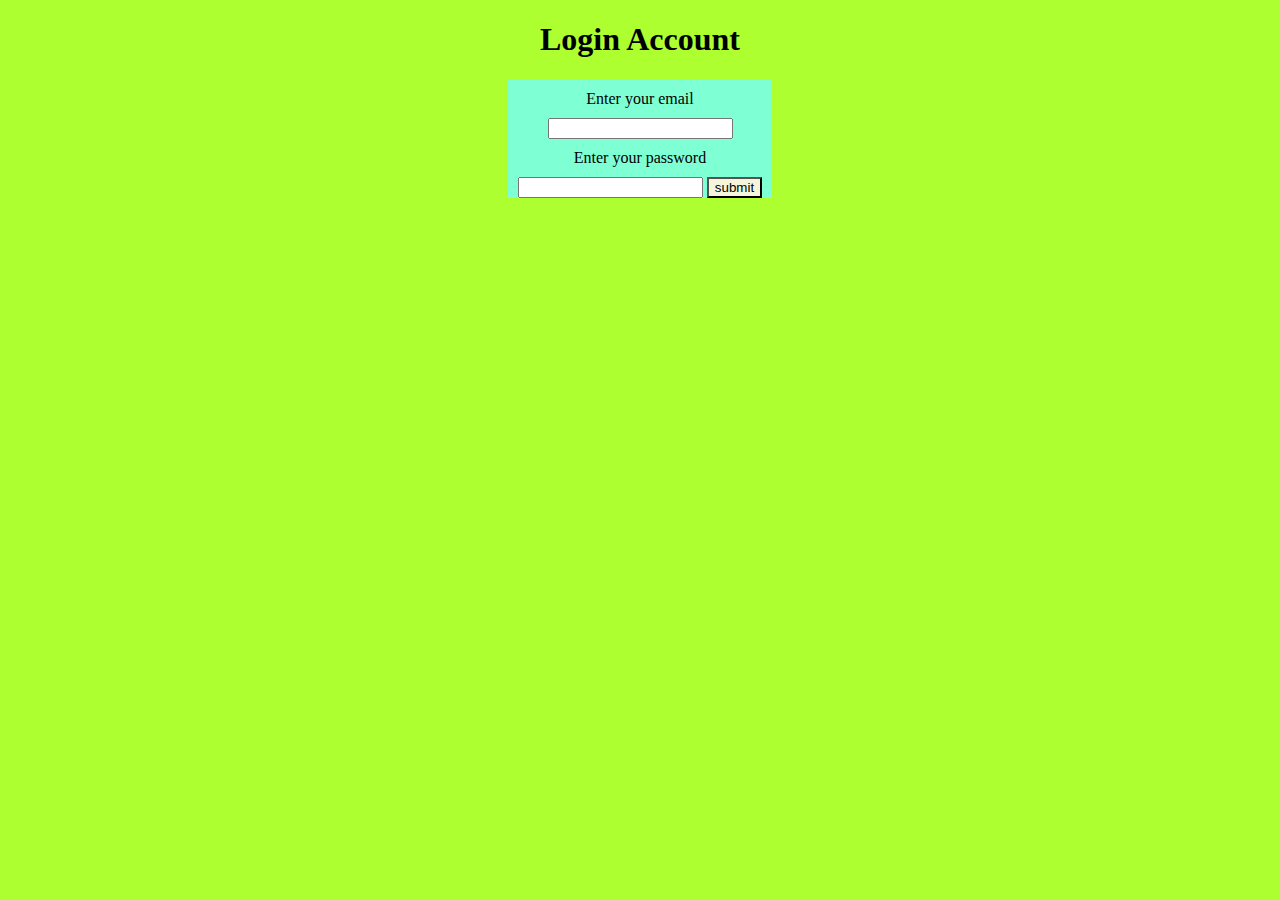
<file: index.html>
<!DOCTYPE html>
<html lang="en">
<head>
    <meta charset="UTF-8">
    <meta http-equiv="X-UA-Compatible" content="IE=edge">
    <meta name="viewport" content="width=device-width, initial-scale=1.0">
    <title>Login Form</title>
    <style>
        body{
            background-color: greenyellow;
        }
    label
{
display: block;
padding: 10px;
}
h1
{
    text-align: center;
}
form
{
text-align: center;
background-color: aquamarine;
margin: 0px 500px 0px 500px;
}
#submit
{
    padding: 10px;
}
input[type=submit]
{
    background-color: beige;
}
input[type=submit]:hover
{
    background-color:pink;
}
    </style>
</head>
<body>
    <h1>Login Account</h1>
    <form action="http://127.0.0.1:5500/satish/form.html" method="get">
        <label for="mail">Enter your email</label>
        <input type="email" name="mail" required>
        <label for="password">Enter your password</label>
        <input type="password">
        <input type="submit" value="submit">
    </form>
</body>
</html>
</file>
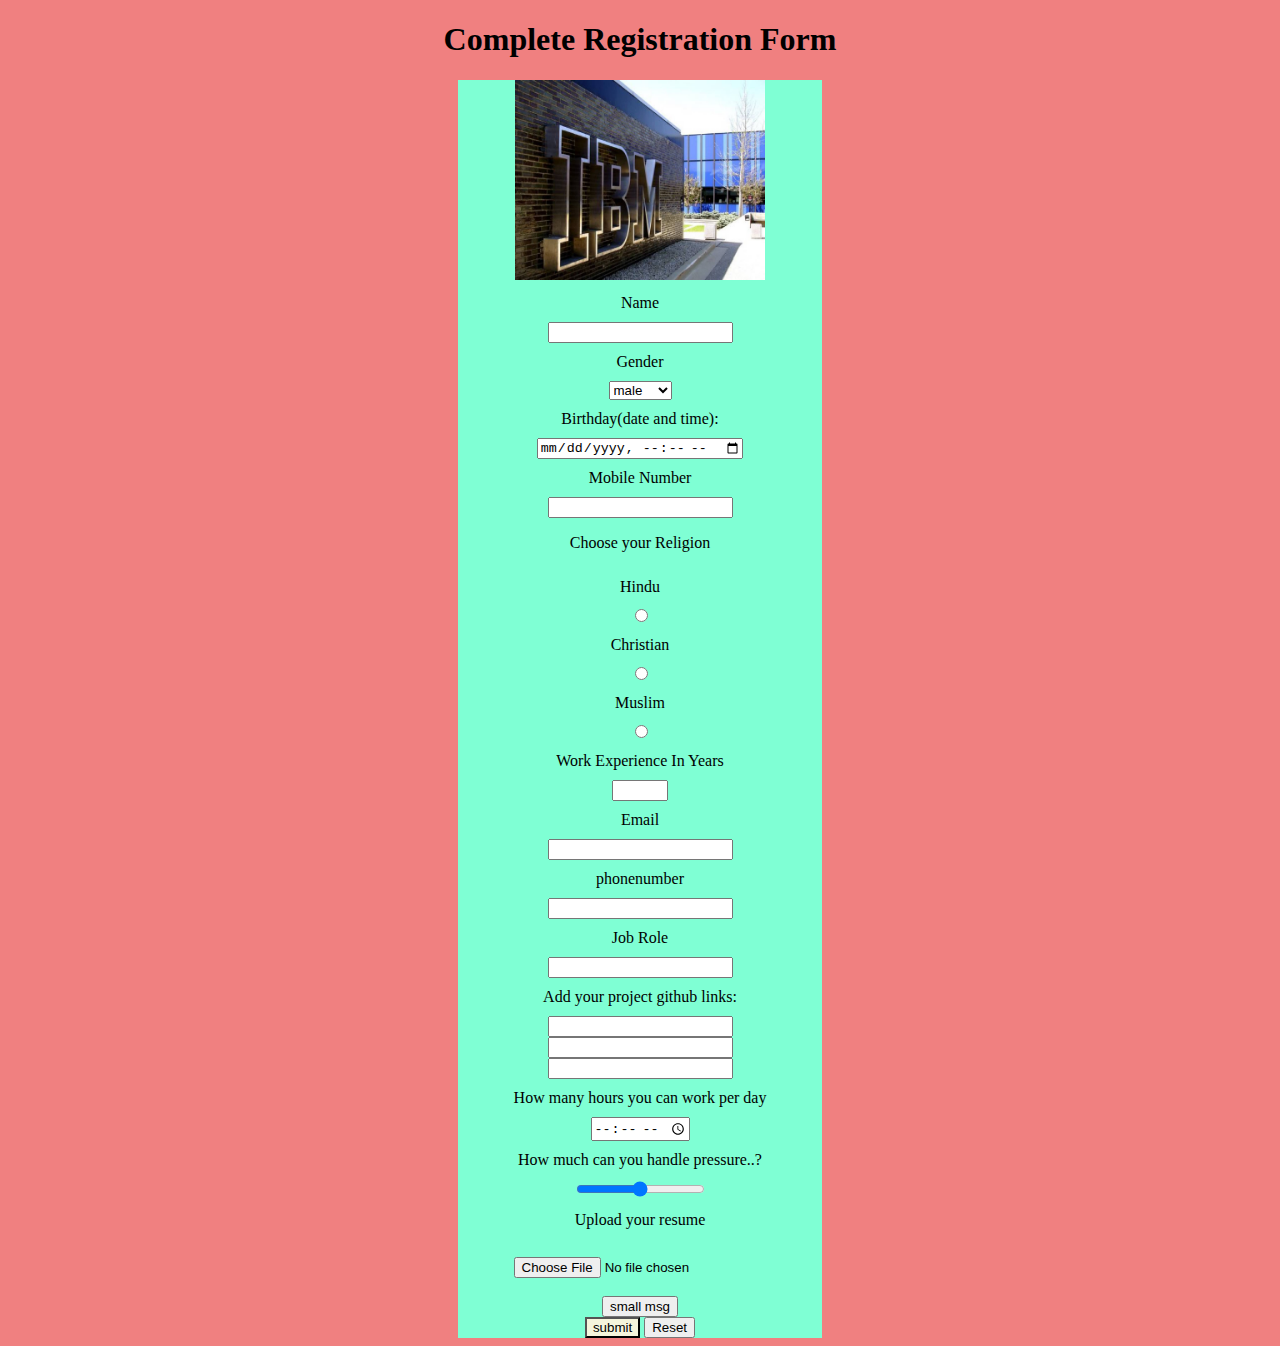
<file: form.html>
<!DOCTYPE html>
<html lang="en">
<head>
    <meta charset="UTF-8">
    <meta name="viewport" content="width=device-width, initial-scale=1.0">
    <title>IBM</title>
    <link rel="stylesheet" href="form.css">
</head>
<body>
    <h1>Complete Registration Form</h1>
    <form action="http://127.0.0.1:5500/satish/form.html" method="get">
        <img src="ibm.jpg" height="200" width="250">
        <label for="name">Name</label>
        <input type="text" name="Name" required>
        <label>Gender</label>
        <select id="gender">
            <option value="male">male</option>
            <option value="female">female</option>
            <option value="others">others</option>
        </select>
        <label for="birthdaytime">Birthday(date and time):</label>
        <input type="datetime-local" id="birthdaytime" name="birthdaytime">
        <label for="number">Mobile Number</label>
        <input type="tel" name="number">
        <p>Choose your Religion</p>
        <label for="Indian">Hindu</label>
        <input type="radio" name="Nationality"><br>
        <label for="Austrilian">Christian</label>
        <input type="radio" name="Nationality"><br>
        <label for="American">Muslim</label>
        <input type="radio" name="Nationality">
        <label for="exp">Work Experience In Years</label>
        <input type="number" name="exp" min="1" max="10">
        <label for="email">Email</label>
        <input type="email" id="email" name="name" required>
        <label for="phonenumber">phonenumber</label>
        <input type="tel" name="tel" required>
        <label for="job role">Job Role</label>
        <input type="search" name="job role">
        <label for="home">Add your project github links:</label>
        <input type="url" name="home"><br>
        <input type="url" name="home"><br>
        <input type="url" name="home"><br>
        <label for="appt">How many hours you can work per day</label>
        <input type="time" name="appt">
        <label for="pr">How much can you handle pressure..?</label>
        <input type="range" name="pr">
        <label for="rs">Upload your resume</label><br>
        <input type="file" name="rs"><br><br>
        <input type="button" onclick="alert('Carefully fill the required details')" value="small msg">
        <br>
        <input type="submit" value="submit">
        <input type="reset">
    </form>
</body>
</html>
</file>
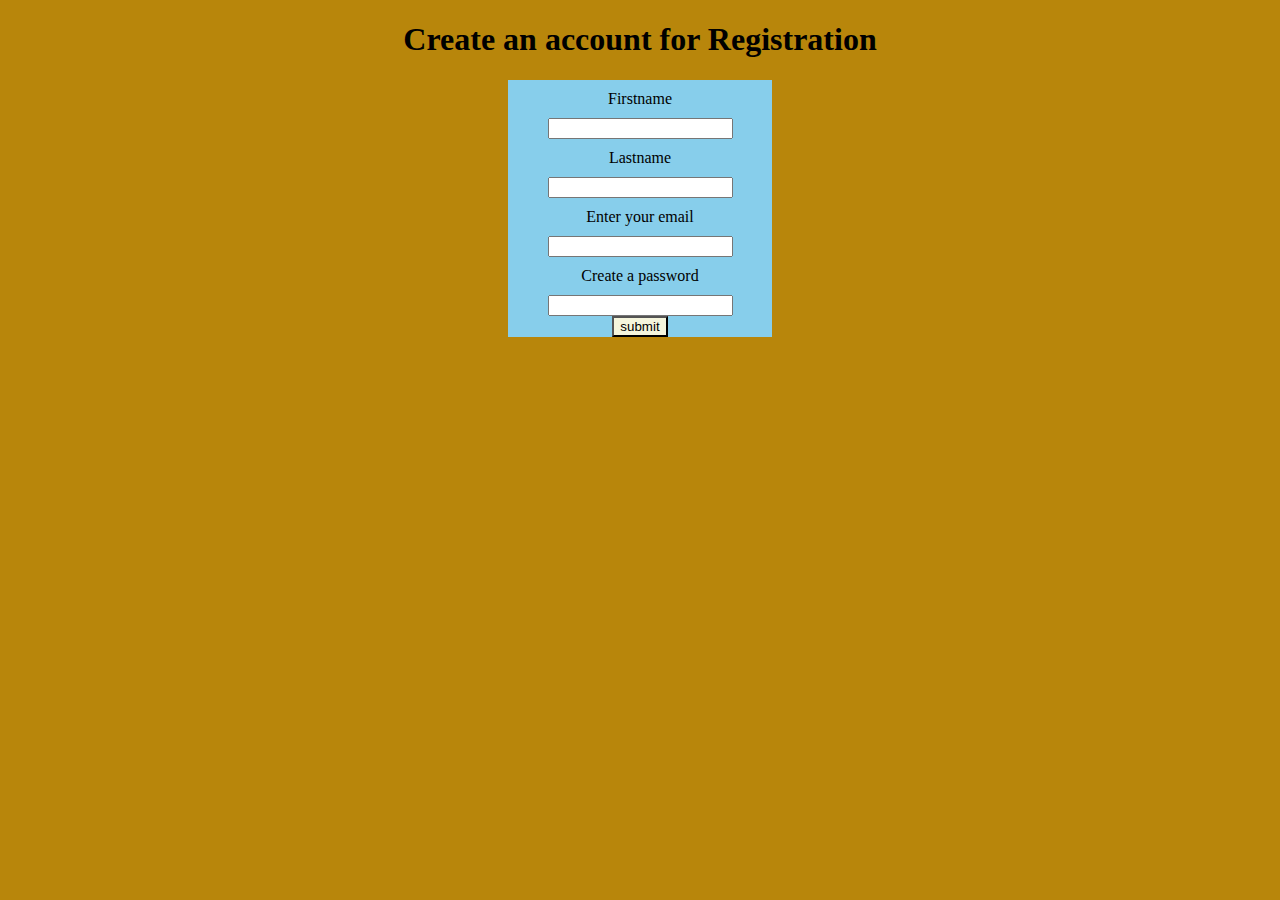
<file: form1.html>
<!DOCTYPE html>
<html lang="en">
<head>
    <meta charset="UTF-8">
    <meta http-equiv="X-UA-Compatible" content="IE=edge">
    <meta name="viewport" content="width=device-width, initial-scale=1.0">
    <title>Account Form</title>
    <style>
        body
        {
            background-color: darkgoldenrod;
        }
label
{
display: block;
padding: 10px;
}
form
{
text-align: center;
background-color:skyblue;
margin: 0px 500px 0px 500px;
}
h1
{
    text-align: center;
}
#submit
{
    padding: 10px;
}
input[type=submit]
{
    background-color: beige;
}
input[type=submit]:hover
{
    background-color:pink;
}
    </style>
</head>
<body>
    <h1>Create an account for Registration</h1>
    <form action="http://127.0.0.1:5500/satish/index.html" method="get">
        <label for="name">Firstname</label>
        <input type="text" name="name" required><br>
        <label for="name">Lastname</label>
        <input type="text" name="name" required><br>
        <label for="email">Enter your email</label>
        <input type="email" name="email" required><br>
        <label for="pass">Create a password</label>
        <input type="password" name="pass" required><br>
        <input type="submit" value="submit">
    </form>
</body>
</html>
</file>
<file: form.css>
label
{
display: block;
padding: 10px;
}
form
{
text-align: center;
background-color: aquamarine;
margin: 0px 450px 0px 450px;
}
h1
{
    text-align: center;
}
#submit
{
    padding: 10px;
}
body
{
    background-color: lightcoral;
}
input[type=submit]
{
    background-color: beige;
}
input[type=submit]:hover
{
    background-color:pink;
}
</file>
